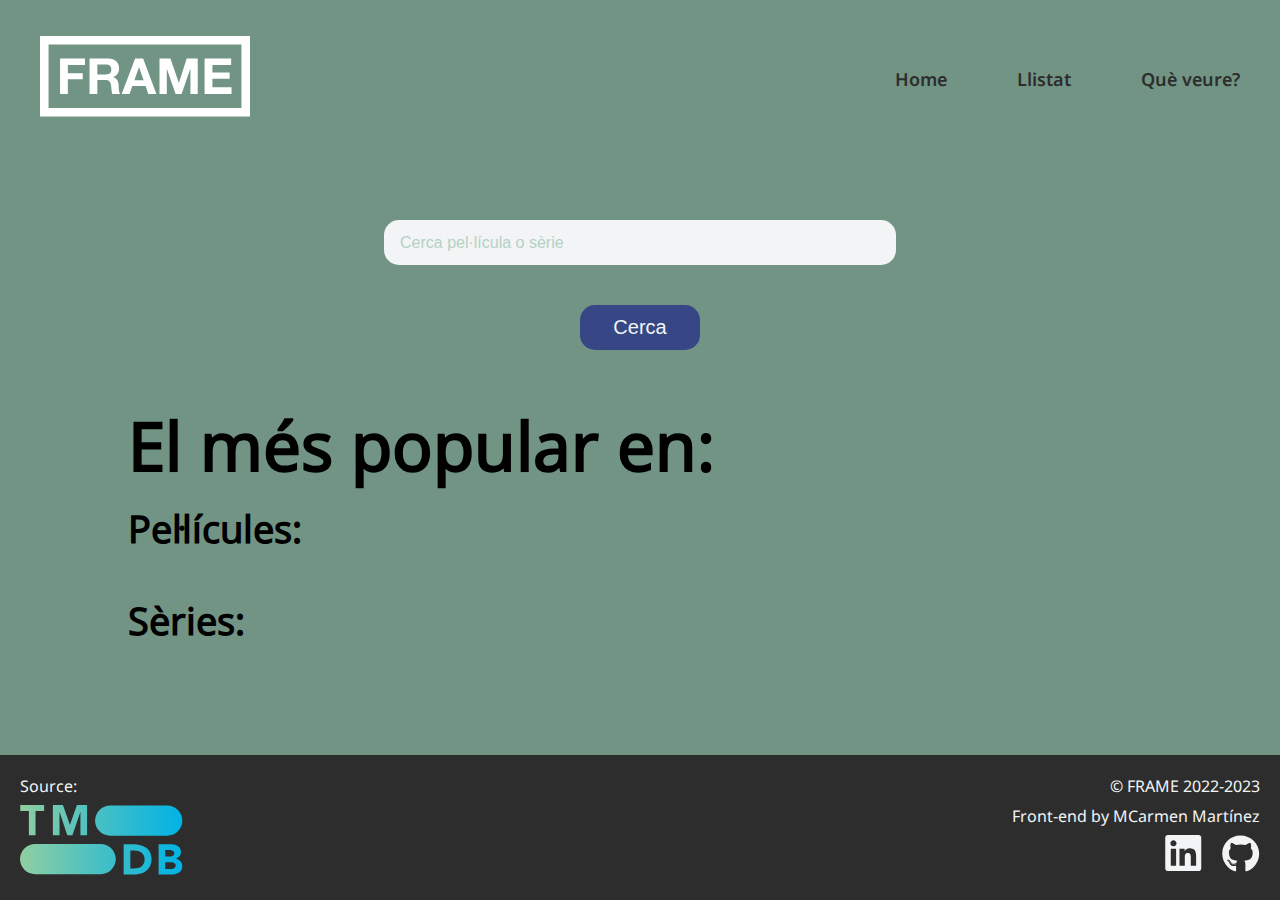
<file: index.html>
<!DOCTYPE html>
<html lang="ca-ES">

<head>
    <meta charset="UTF-8">
    <meta http-equiv="X-UA-Compatible" content="IE=edge">
    <meta name="viewport" content="width=device-width, initial-scale=1.0">
    <!--CSS-->
    <link rel="stylesheet" href="style/fonts.css" type="text/css">
    <link rel="stylesheet" href="style/styles.css" type="text/css">
    <link rel="stylesheet" href="https://cdnjs.cloudflare.com/ajax/libs/font-awesome/6.3.0/css/all.min.css">

    <!--JS-->
    <script src="scripts/index.js" type="module"></script>
    <title>Frame</title>
</head>

<body>
    <!--Header-->
    <header class="inici"></header>
    <!-- Barra Buscar -->
    <div>
        <form id="form">
            <label for="search">
                <input type="text" placeholder="Cerca pel·lícula o sèrie" id="search" class="search">
            </label>
            <button type="submit" class="cerca">Cerca</button>
        </form>
    </div>
    <!--Llista novetats pelis i series-->
    <main>
        <!--Contenidor per mostrar els resultats de cerca-->
        <section id="results"></section>
        <!--Contenidor on es mostren les cards-->
        <section id="container" class="container">
            <header>
                <h1 class="typescale67">El més popular en:</h1>
            </header>
            <section class="llista-novetats llista-pelis">
                <!-- <header><h3>Pel·lícules</h3></header> -->
            </section>
            <section class="llista-novetats llista-series">
                <!-- <header class="text-center"><h3>Sèries de TV</h3></header> -->
            </section>
        </section>
    </main>
    <!--Modal-->
    <div class="modal-container"></div>
    <!--Footer-->
    <footer class="footer"></footer>
</body>

</html>
</file>
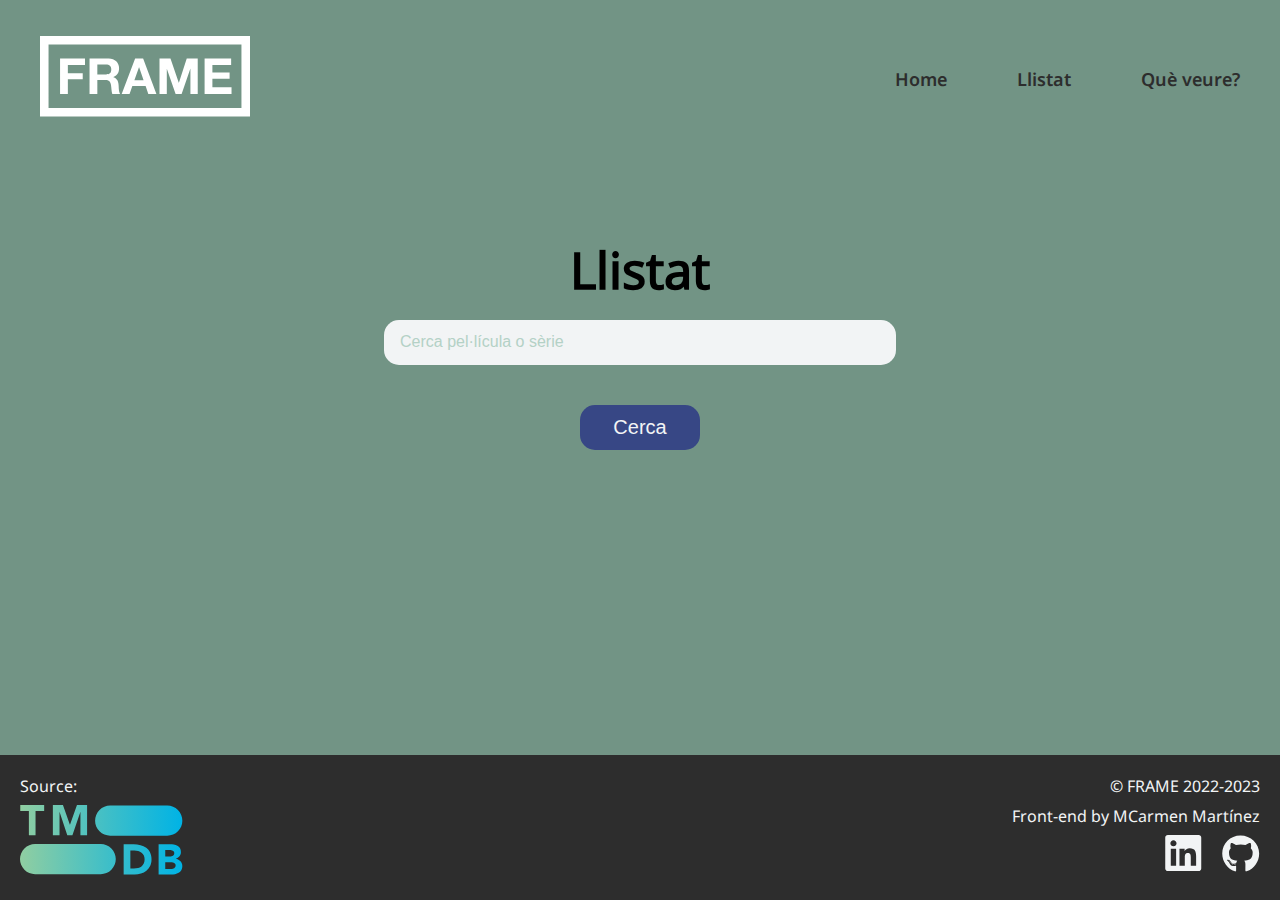
<file: list.html>
<!DOCTYPE html>
<html lang="ca-ES">

<head>
    <meta charset="UTF-8">
    <meta http-equiv="X-UA-Compatible" content="IE=edge">
    <meta name="viewport" content="width=device-width, initial-scale=1.0">
    <!--CSS-->
    <link rel="stylesheet" href="style/fonts.css" type="text/css">
    <link rel="stylesheet" href="style/styles.css" type="text/css">
    <!--JS-->
    <script src="./scripts/list.js" type="module"></script>
    <title>Llistat</title>
</head>

<body>
   <!--Header-->
    <header class="inici list"></header>
<!-- Barra Buscar -->
<div>        
    <h1 class="typescale50 center">Llistat</h1>
    <form id="form">
        <label for="search">
        <input type="text" placeholder="Cerca pel·lícula o sèrie" id="search" class="search">
        </label>
        <button type="submit" class="cerca">Cerca</button>
    </form>
</div>
    <main>

        <section id="results">
        </section>

        <section id="container" class="container"></section>

    </main>
    <!--Footer-->
    <footer class="footer"></footer>
</body>

</html>
</file>
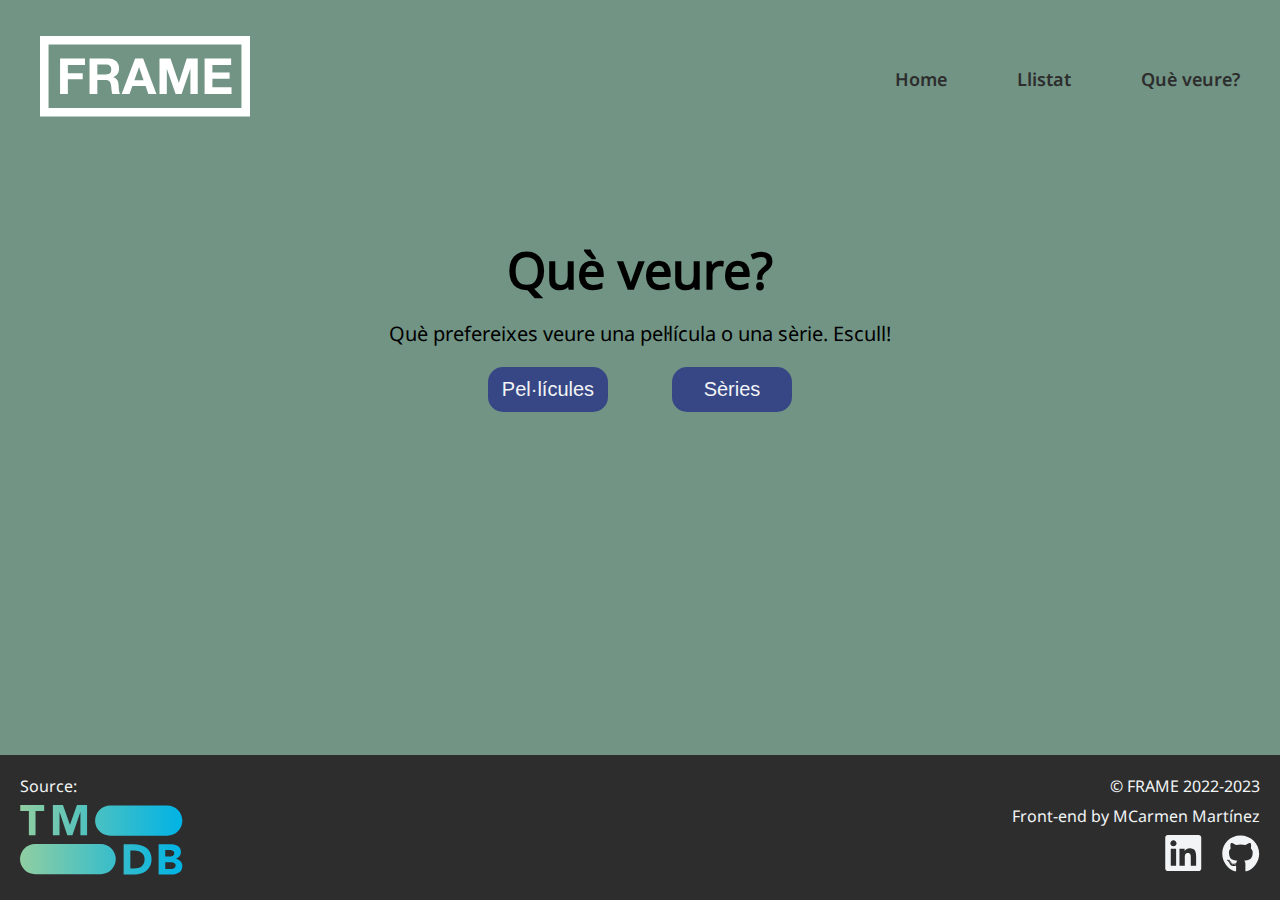
<file: see.html>
<!DOCTYPE html>
<html lang="ca-ES">

<head>
  <meta charset="UTF-8">
  <meta http-equiv="X-UA-Compatible" content="IE=edge">
  <meta name="viewport" content="width=device-width, initial-scale=1.0">
  <!--CSS-->
  <link rel="stylesheet" href="style/fonts.css" type="text/css">
  <link rel="stylesheet" href="style/styles.css" type="text/css">
  <!--JS-->
  <script src="./scripts/see.js" type="module"></script>

  <title>Què veure?</title>
</head>

<body>
  <!--Header-->
  <header class="inici"></header>
  <main>
    <section class="container">
      <header>
        <h1 class="typescale50 center">Què veure?</h1>
      </header>
      <!-- Botones de Películas y Series -->
      <p class="text-center fs20 mtb20">Què prefereixes veure una pel·lícula o una sèrie. Escull!</p>
      <ul class="buttons">
        <li><button id="btn-pelis" class="button-peliculas cerca">Pel·lícules</button></li>
        <li><button id="btn-series" class="button-series cerca">Sèries</button></li>
      </ul>
      <section id="resultado" class="info"></section>
    </section>
  </main>
   <!--Footer-->
   <footer class="footer"></footer>
</body>

</html>
</file>
<file: style/fonts.css>
@font-face {
    font-family: 'Noto Sans';
    font-style: normal;
    font-weight: 400;
    font-display: swap;
    src: url(../fonts/noto-sans-regular.woff2) format('woff2');
  }
@font-face {
    font-family: 'Noto Sans Semi';
    font-style: normal;
    font-weight: 600;
    font-display: swap;
    src: url(../fonts/noto-sans-semi.woff2) format('woff2');
  }
  @font-face {
    font-family: 'Noto Sans light';
    font-style: normal;
    font-weight: 300;
    font-display: swap;
    src: url(../fonts/noto-sans-light.woff2) format('woff2');
  }
</file>
<file: style/styles.css>
/*#region Reset*/
* {
    margin: 0;
    padding: 0;
    border: 0;
    box-sizing: border-box;
}

html {
    font-size: 100%;
    /*16px*/
}

/*#endregion*/

/*#region Declarem variables*/
:root {
    /* --verd-fosc: #87A497; */
    --verd-fosc:#729485;
    --verd-clar: #B4D1C6;
    --blanc: #F2F4F5;
    --blau:#374785;
    --blau-hover: #5466AA;
    --gris-fosc: #2D2D2D;
    --gris-hover: #575757;
    --font-normal: 'Noto Sans';
    --font-semi: 'Noto Sans Semi';
    --font-light: 'Noto Sans light';
}

/*#endregion*/

body {
    background-color: var(--verd-fosc);
    font-family: var(--font-normal);
    font-size: 1rem;

    display: flex;
    flex-direction: column;
    /* justify-content: space-between; */
    height: 100vh;
    position: relative;
}

/*#region capçalera logo + menu navegació*/
.inici {
    height: 220px;
    display: flex;
    flex-direction: column;
    justify-content: space-between;

    flex-basis: auto;
    flex-grow: 0;
    flex-shrink: 0;
}

.cabecera {
    display: flex;
    justify-content: space-between;
    align-items: center;
    margin-top: 36px;
}

.center {
    text-align: center;
}

/*#endregion*/

/*logo*/
.logo {
    width: 210px;
    margin-left: 40px;
}

/*#region Menu navegació*/
.menu {
    margin-right: 40px;
}

.menu ul {
    list-style-type: none;
    display: flex;
    align-items: center;
    gap: 70px;
}

.enlace {
    text-decoration: none;
    color: #2D2D2D;
    font-size: 18px;
    font-family: var(--font-semi);
}

.enlace:hover {
    color: var(--verd-clar);
}

/*#endregion*/

/*#region Barra de búsqueda*/
.search {
    width: 848px;
    height: 47px;
    border-radius: 15px;
    display: flex;
    justify-content: center;
    padding-left:20px;
    font-size: 16px;
}

.search::placeholder {
    line-height: 22px;
    display: flex;
    align-items: center;
    color: var(--verd-clar);
}

#form {
    display: flex;
    flex-direction: column;
    justify-content: center;
    align-items: center;
    gap: 40px;
    margin-bottom: 36px;
}

#form label {
    display: flex;
    width: 100%;
    justify-content: center;
}

#search {
    width: 40%;
    min-width: 320px;
    height: 45px;
    background: var(--blanc);
    border-radius: 15px;
    padding: 16px;
    font-size: 16px;
    outline: 0;
    /*Opció d'accebilitat, requadre en la caixa text*/
}

#search[placeholder] {
    color: var(--verd-clar);
}

#search:focus {
    color: var(--gris-fosc);
    background-color: var(--verd-clar);
}

/*#endregion*/

/*#region Barra búsqueda dinàmica, al fer click s'obre*/
.cercador {
    background: var(--verd-clar) url(../img/lupa-icon.svg) no-repeat 7px 7px;
    background-size: 30px;
    border-radius: 15px;
    border: none;
    outline: none;
    width: 44px;
    height: 44px;
    padding: 20px;

    font-size: 20px;

    transition: all 0.5s;
}

.cercador:hover,
.cercador:focus {
    width: 250px;
    background: var(--verd-clar) url(../img/lupa-icon.svg) no-repeat 200px 7px;
    background-size: 30px;
}

/*#endregion*/

/*#region Boto*/
.cerca {
    background-color: var(--blau);
    color: var(--blanc);
    font-size: 20px;
    width: 5%;
    min-width: 120px;
    height: 45px;
    border-radius: 15px;
}

.cerca:hover {
    background-color: var(--blau-hover);
}

/*#endregion*/

/*main*/
main {
    display: flex;
    flex-direction: column;
    align-items: center;
}

/*#region Secció */
.container {
    width: 80%;
}

.container h2 {
    /* font-size: 50px; */
    margin-bottom: 20px;
}

/*#endregion*/

/*#region Cards movie*/

.llista-novetats {
    display: grid;
    grid-template-columns: repeat(auto-fill, minmax(160px, auto));
    grid-gap: 1vw;
    margin-bottom: 15px;
    ;
}

.movie {
    width: 160px;
    background: var(--blanc);
    box-shadow: 0px 4px 4px rgba(0, 0, 0, 0.25);
    border-radius: 15px;
    display: flex;
    flex-direction: column;
    align-items: center;
    padding: 13px;
}

.movie img {
    width: 100%;
    border-radius: 8px;
}

.movie-info {
    display: flex;
    justify-content: space-between;
    align-items: start;
    width: 100%;
    margin-top: 18px;
    position: relative;
    height: 100%;
}

.movie-info div {
    /* display: flex; */
    display: grid;
    height: 100%;
    /* flex-direction: column; */
    flex-basis: 100%;
}

.movie-info h3 {
    line-height: 100%;
    color: var(--verd-fosc);
    font-family: var(--font-semi);
}

.movie-info p {
    font-family: var(--font-light);
    align-self: flex-end;
}

.puntuacio {
    width: 50px;
    height: 50px;
    background-color: var(--blau);
    border-radius: 50%;
    display: flex;
    align-items: center;
    justify-content: center;
    font-weight: 600;

    position: absolute;
    top: 0;
    right: 0;
    transform: translate(50%, -100%);
}

/*#endregion*/

/*#region list*/

#results {
    display: flex;
    align-items: center;
    flex-direction: column;
    width:100%;
}

.list-item {
    display: flex;
    gap:20px;

    width:90%;
    background-color: var(--blanc);
    border-radius: 15px;
    margin:0 0 20px 0;
    padding:20px;
    align-items: flex-start;
}

.list-item img {
    width: 100px;
    height: fit-content;
}

.list-item section {
    width: 100%;
}

.list-item section div {
    display: flex;
    flex-direction: column;

    gap:10px;
}

.list-item header {
    display: flex;
    width: 100%;
    flex-direction: row;
    justify-content: space-between;
}

.list-item .overview {
    width: 90%;
}


/*#endregion*/

/*#region footer*/
.footer {
    background-color: var(--gris-fosc);
    color: var(--blanc);
    display: flex;
    justify-content: space-between;
    padding: 20px;
    margin-top: auto;

    flex-basis: auto;
    flex-grow: 0;
    flex-shrink: 0;
}

.contact {
    display: flex;
    flex-direction: column;
    justify-content: flex-start;
    text-align: right;
    gap: 8px;
}

.social {
    display: inherit;
    justify-content: flex-end;
    gap: 20px;
}

.social a:hover,
.tmdb a:hover {
    opacity: 0.5;
}

.tmdb {
    display: flex;
    flex-direction: column;
    justify-content: flex-start;
    gap: 8px;
}

.tmdb img {
    height: 70px;
}

/*#endregion*/

/*#region Colors de la puntuació*/
.green {
    color: rgb(00,240,00);
}

.orange {
    /* color: rgb(255,163,26); */
    color: #ffa829;
}

.red {
    color: rgb(255,26,26);
}

/*#endregion*/

/*#region Style pàgina see.html*/
.see {
    height: 180px;
}

.buttons {
    display: flex;
    justify-content: center;
    gap: 5vW;
}

.buttons li {
    list-style-type: none;
}

.text-center {
    text-align: center;
}

.vote {
    width: 50px;
    min-width: 50px;
    height: 50px;
    background-color: var(--blau);
    border-radius: 50%;
    display: flex;
    align-items: center;
    justify-content: center;
    font-weight: 600;
}

/*#endregion*/

/*#region classe style comú*/
.mtb20 {
    margin: 20px 0 20px 0;
}

.mr20 {
    margin-right: 20px;
}

.fs20 {
    font-size: 20px;
}

.fs40 {
    font-size: 40px;
}

.typescale21,
.typescale28,
.typescale37,
.typescale50,
.typescale67 {
    margin: 1.38rem 0 1.38rem 0;
    line-height: 1.3;
}

.typescale67 {
    font-size: 4.209rem;
    line-height: 110%;
    /*h1*/
}

.typescale50 {
    font-size: 3.157rem;
    line-height: 110%;
    /*h2*/
}

.typescale37 {
    font-size: 2.369rem;
    /*h3*/
}

.typescale28 {
    font-size: 1.777rem;
    /*h4*/
}

.typescale21 {
    font-size: 1.333rem;
    /*h5*/
}
/*#endregion*/

/*#region Info detallada de la peli o serie*/
.info {
    margin-top: 50px;
}

.info article {
    display: flex;
    gap: 20px;
    padding: 25px;
    border-radius: 15px;
    background-color: var(--blanc);
    margin-bottom: 50px;
    flex-direction: row;
}

.info article img {
    min-width: 150px;
    height: fit-content;
}

.info article section {
    flex-basis: 80%;
    flex-grow: 0;
    flex-shrink: 1;
}

.text-light {
    font-family: var(--font-light);
}

.data {
    font-family: var(--font-light);
}

.info header {
    display: flex;
    justify-content: space-between;
    align-items: center;
    color: var(--verd-fosc)
}

.info h2 {
    flex-basis: 70%;
    color: var(--verd-fosc);
}

.info .overview {
    font-family: var(--font-normal);
}

.info .extra {
    padding-top: 10px;
    font-size: 14px;
    font-family: var(--font-semi);

}

/*#endregion*/

/*#region Estilo para la ventana modal */
.mostrar {
    display: none!important;
}

.inicial {
    display: none;
}

div.modal article section div {
    display: flex;
    flex-direction: column;
    gap:5px;
}

div.modal header {
    display: flex;
    flex-direction: column;
    margin-bottom: 20px;
}

.modal {
    position: fixed;
    top: 0;
    left: 0;
    right: 0;
    bottom: 0;
    background-color: rgba(0, 0, 0, 0.7);
    z-index: 9999;
    display: flex;
    align-items: center;
    justify-content: center;
    padding: 20px;
}

.modal article {
    display: flex;
    position: relative;
    background-color: var(--blanc);
    /* max-width: 800px; */
    max-width: 80%;
    width: 100%;
    /* max-height: 500px; */
    overflow-y: auto;
    padding: 20px;
    border-radius: 15px;
    box-shadow: 0 0 10px rgba(0, 0, 0, 0.3);
    text-align: left;
}

img.btn-tancar {
    width: 20px;
    position: absolute;
    top: 20px;
    right: 30px;
    display: block;
}

img.btn-afegir {
    width: 25px;
    position: absolute;
    top: 60px;
    right: 28px;
    display: block;
}

img.btn-afegir:hover, img.btn-tancar:hover  {
    opacity: 0.5;
}

.modal .poster {
    width: 200px;
    height: 300px;
    object-fit: cover;
    margin-right: 20px;
}

/*#endregion*/

.list-item h2, .modal h2 {
    color:var(--verd-fosc)
}

/*Media queries*/
@media screen and (min-width:375px) and (max-width:750px) {

    /*#region cabecera*/

    div.cabecera {
        flex-direction: column;
    }

    .logo {
        margin-left: 0;
    }

    .menu {
        margin-top: 20px;
        margin-right: 0;
    }

    /*#endregion cabecera*/

    .container {
        width: 90%;
    }

    /*#region Que veure*/

    .container h1 {
        text-align: center;
    }

    /*#endregion*/

    .llista-novetats {
        row-gap: 2.5vw;
    }

    .modal article {
        flex-direction: column;
    }

    .info article {
        flex-direction: column;
    }

    .info article img {
        width: 100%;
    }

    .modal article .poster {
        display: none;
    }

    .modal h2 {
        font-size: 28px;
        width: 85%;
    }

    /* .modal .overview {
        overflow: hidden;
        overflow-wrap: break-word;
        max-width: 600ch;
        text-overflow: ellipsis;
        white-space: nowrap;
    }  */

    .modal .data, .modal .companie {
        display: none;
    }

    .modal .extra {
        font-size: 14px;
    }

    .list-item {
        flex-direction: column;
        align-items: center;
    }

    .list-item img {
        width: inherit;
    }
}
</file>
